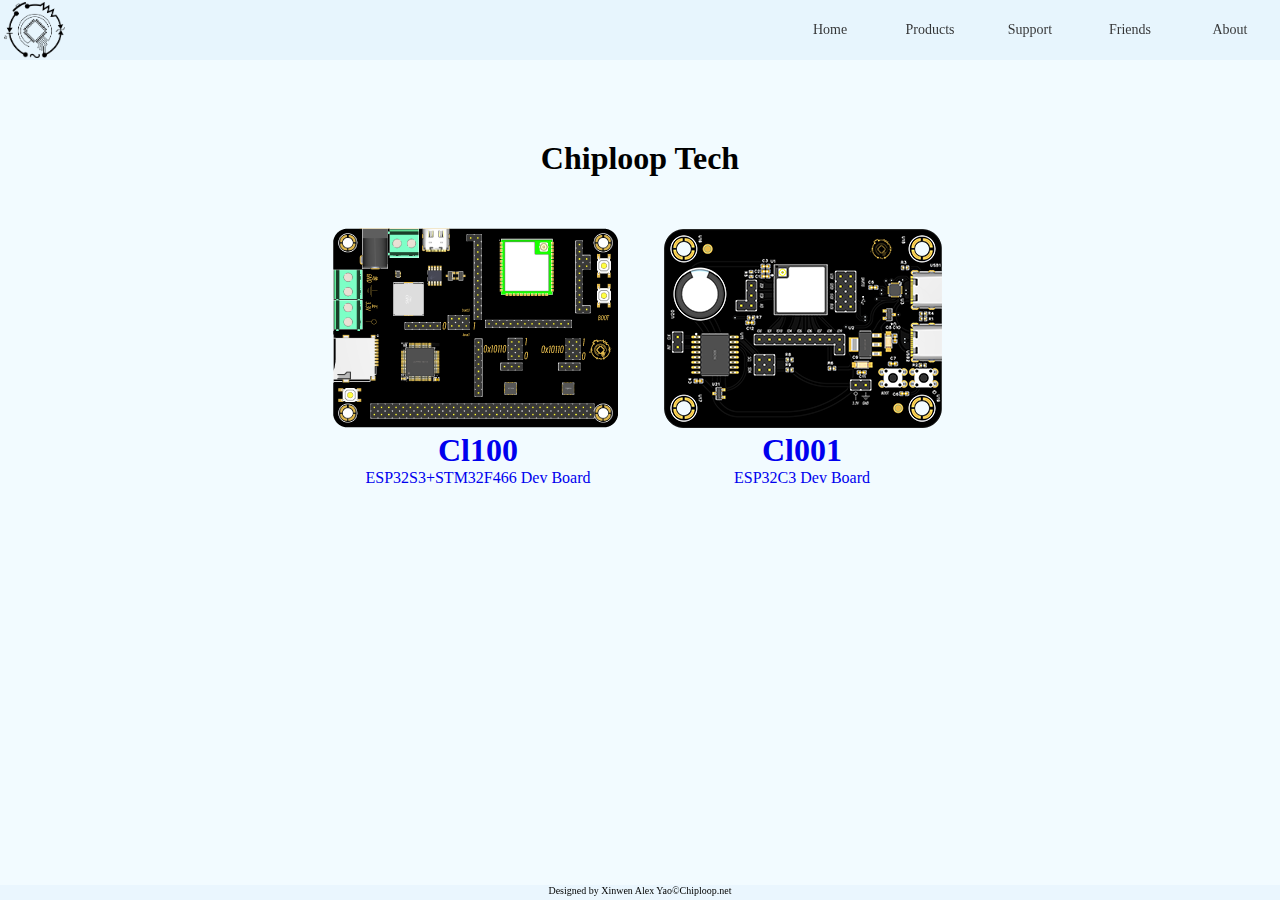
<file: index.html>
<!doctype html>
<html>
<head>
<meta charset="utf-8">
<title>Chiploop Tech</title>
<link type="text/css" rel="stylesheet" href="/css/daohang.css">
<link type="text/css" rel="stylesheet" href="/css/base.css">
<script src="/js/jquery-3.6.0.min.js"></script>
<link rel="shortcut icon" href="/images/chiploop tech-logo512.png" width="10" height="10">
</head>

<body style="background-color:RGB(242,251,255);text-align: center;">
<div class="all">
    <div id="header"></div>
    <div class="main">
        <div>
            <h1 class="main-text">Chiploop Tech</h1>
        </div>
        <div class="main-block"  style="margin-top: 4%;"> <span>
            <a href="cl100.html">
            <div class="sub-block"> <img alt="X" src="images/ESP32S3+STM32F466_320_200.png">
                <h1>Cl100</h1>
                <p>ESP32S3+STM32F466 Dev Board</p>
            </div></a>
            </span> <a href="cl001.html">
            <div class="sub-block"> <img alt="X" src="images/ESP32C3_320_200.png">
                <h1>Cl001</h1>
                <p>ESP32C3 Dev Board</p>
            </div></a>
        </div>
    </div>
    <div id="footer"></div>
</div>
<script>
        $("#header").load("/head/en-header.html");
        $("#footer").load("/footer/en-footer.html");
</script>
</body>
</html>
</file>
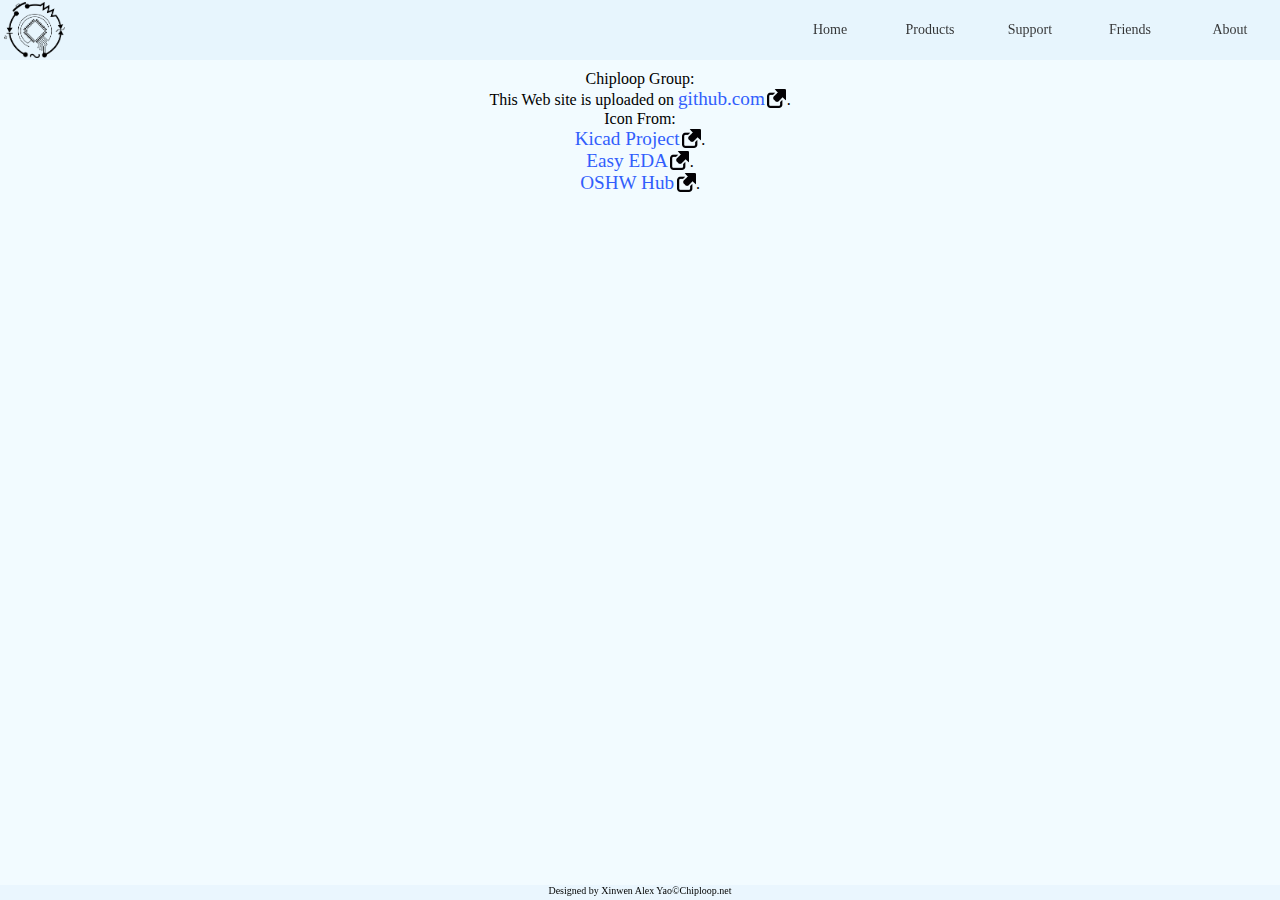
<file: about.html>
<!doctype html>
<html>
<head>
<meta charset="utf-8">
<title>Chiploop Tech</title>
<link type="text/css" rel="stylesheet" href="/css/daohang.css">
<link type="text/css" rel="stylesheet" href="/css/base.css">
<script src="/js/jquery-3.6.0.min.js"></script>
<link rel="shortcut icon" href="/images/chiploop tech-logo512.png" width="10" height="10">
</head>

<body style="background-color:RGB(242,251,255);text-align: center;">
<div class="all">
    <div id="header"></div>
    <div class="main">
        <div>
            <p>Chiploop Group:<br></p>
            <p>This Web site is uploaded on <a target="_blank" class="Elink" href="https://github.com/alex04130/chiploop.net">github.com</a>.<br></p>
            <p>Icon From:<br></p>
            <p><a target="_blank" class="Elink" href="https://gitlab.com/kicad/">Kicad Project</a>.<br></p>
            <p><a target="_blank" class="Elink" href="https://easyeda.com/">Easy EDA</a>.<br></p>
            <p><a target="_blank" class="Elink" href="https://oshwhub.com/">OSHW Hub</a>.<br></p>
        </div>
    </div>
    <div id="footer"></div>
</div>
<script>
        $("#header").load("/head/en-header.html");
        $("#footer").load("/footer/en-footer.html");
</script>
</body>
</html>
</file>
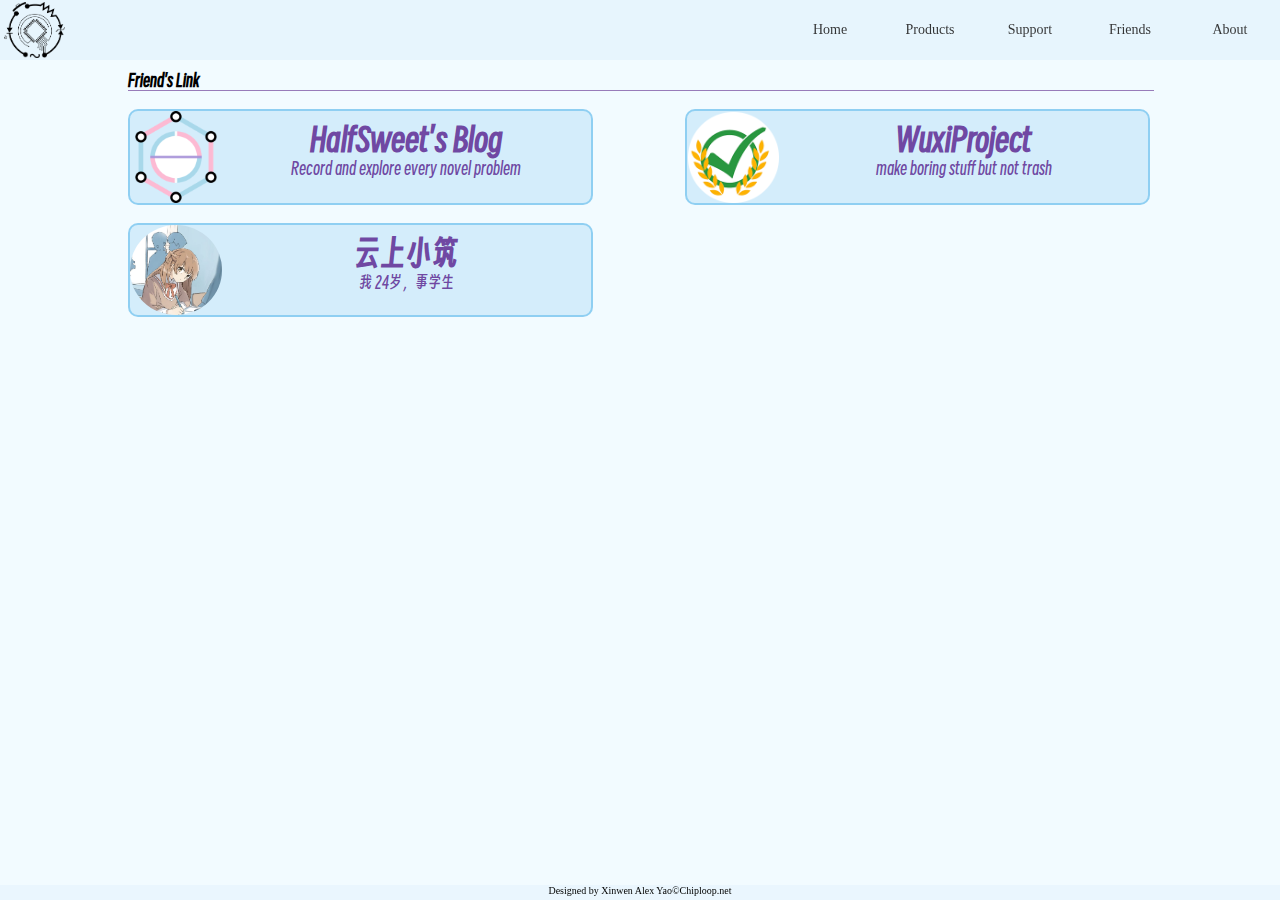
<file: friends.html>
<!doctype html>
<html>
<head>
<meta charset="utf-8">
<title>Chiploop Tech</title>
<link type="text/css" rel="stylesheet" href="/css/daohang.css">
<link type="text/css" rel="stylesheet" href="/css/base.css">
<link rel="stylesheet" href="font/font.css">
<script src="/js/jquery-3.6.0.min.js"></script>
<link rel="shortcut icon" href="/images/chiploop tech-logo512.png" width="10" height="10">
</head>

<body style="background-color:RGB(242,251,255);">
<div class="all">
    <div id="header"></div>
    <div class="main">
        <div style="text-align: left;width: 80%;margin-left: 10%;font-family: SmileySans">
            <h4>Friend's Link</h4>
        </div>
        <hr style="text-align: center;margin-left: 10%;" width="80%" color="#987cb9" SIZE="1">
        <br>
        <div class="main-block" style="width: 80%;margin-left: 10%">
            <div class="friend-link-sub-block"> <a href="https://halfsweet.cn/" class="titlelink" style="color: rgba(85,26,139,0.8)"> <img alt="X" src="https://halfsweet.cn/img/favicon.ico" width="20%" style="float: left;" onerror="onerror=null;src='/images/halfsweet.cn-img-favicon.ico'">
                <div style="text-align: center">
                <h1 style="margin-top: 2%;font-family: SmileySans;">HalfSweet's Blog</h1>
                <p style="font-family: SmileySans">Record and explore every novel problem</p></div>
                </a> </div>
            <div class="friend-link-sub-block" style="margin-left: calc(10% - 14px);"> <a href="https://wuxiproj.mzy7.cn/"  class="titlelink" style="color: rgba(85,26,139,0.8)"> <img alt="X" src="https://wuxiproj.mzy7.cn/images/logo.png" width="20%" style="float: left;" onerror="onerror=null;src='/images/wuxiproj.mzy7.cn-images-logo.png'">
                <div style="text-align: center">
                <h1 style="margin-top: 2%;font-family: SmileySans;">WuxiProject</h1>
                <p style="font-family: SmileySans">make boring stuff but not trash</p>
                </div>
                </a> </div>
            <br><br>
            <div class="friend-link-sub-block"> <a href="https://blog.mzy7.cn"  class="titlelink" style="color: rgba(85,26,139,0.8)"> <img alt="X" src="https://blog.mzy7.cn/images/avatar.jpg" width="20%" style="float: left;border-radius:50%;" onerror="onerror=null;src='/images/blog.mzy7.cn-images-avatar.jpg'">
                <div style="text-align: center">
                <h1 style="margin-top: 2%;font-family: SmileySans;">云上小筑</h1>
                <p style="font-family: SmileySans">我 24岁，事学生</p>
                </div>
                </a> </div>
        </div>
    </div>
    <div id="footer"></div>
</div>
<script>
        $("#header").load("/head/en-header.html");
        $("#footer").load("/footer/en-footer.html");
</script>
</body>
</html>
</file>
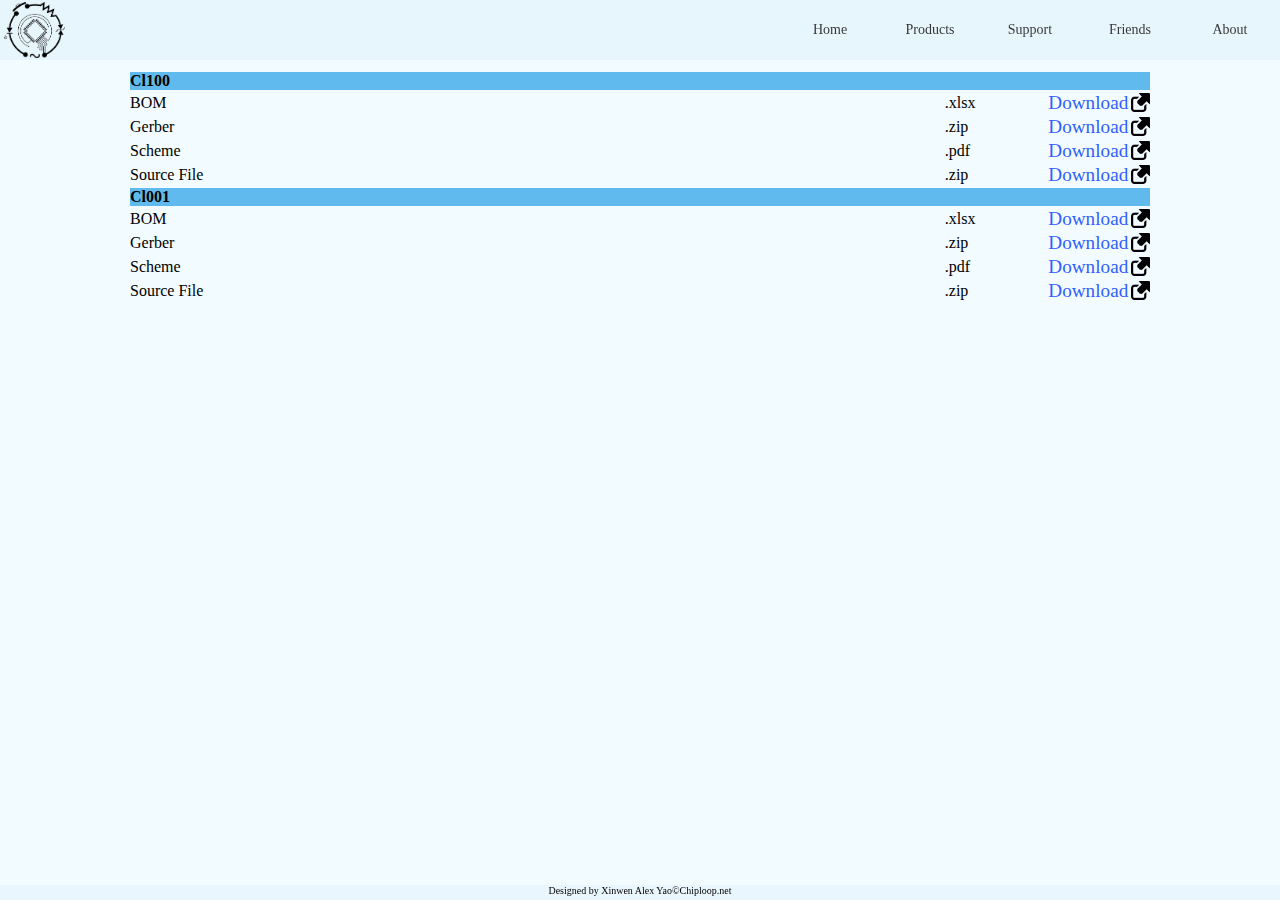
<file: support.html>
<!doctype html>
<html>
<head>
<meta charset="utf-8">
<title>Chiploop Tech</title>
<link type="text/css" rel="stylesheet" href="/css/daohang.css">
<link type="text/css" rel="stylesheet" href="/css/base.css">
<script src="/js/jquery-3.6.0.min.js"></script>
<link rel="shortcut icon" href="/images/chiploop tech-logo512.png" width="10" height="10">
</head>

<body style="background-color:RGB(242,251,255);text-align: center;">
<div class="all">
    <div id="header"></div>
    <div class="main">
        <div style="width: 80%;margin-left: 10%;text-align: left">
                <table width="100%" style="display: table">
                    <tr>
                        <th class="intro-th" colspan="3">
                            Cl100
                        </th>
                    </tr>
                    <tr>
                        <td class="text-td">
                            BOM
                        </td>
                        <td class="filetype-td">
                            .xlsx
                        </td>
                        <td class="download-td">
                            <a class="Elink" href="downloads/BOM_Board1_PCB2_2023-05-30.xlsx">Download</a>
                        </td>
                    </tr>
                    <tr>
                        <td>
                            Gerber
                        </td>
                        <td>
                            .zip
                        </td>
                        <td class="download-td">
                            <a class="Elink" href="downloads/Gerber_PCB2_2023-05-30.zip">Download</a>
                        </td>
                    </tr>
                    <tr>
                        <td>
                            Scheme
                        </td>
                        <td>
                            .pdf
                        </td>
                        <td class="download-td">
                            <a class="Elink" href="downloads/1acf8fd9-ff13-43b8-810e-de6fb52d85e6.pdf">Download</a>
                        </td>
                    </tr>
                    <tr>
                        <td>
                            Source File
                        </td>
                        <td>
                            .zip
                        </td>
                        <td class="download-td">
                            <a class="Elink" href="downloads/ProProject_esp32s3+stm32f4.zip">Download</a>
                        </td>
                    </tr>
                    <tr>
                        <th class="intro-th" colspan="3">
                            Cl001
                        </th>
                    </tr>
                    <tr>
                        <td class="text-td">
                            BOM
                        </td>
                        <td class="filetype-td">
                            .xlsx
                        </td>
                        <td class="download-td">
                            <a class="Elink" href="downloads/BOM_Board1_Schematic1_2023-05-31.xlsx">Download</a>
                        </td>
                    </tr>
                    <tr>
                        <td>
                            Gerber
                        </td>
                        <td>
                            .zip
                        </td>
                        <td class="download-td">
                            <a class="Elink" href="downloads/Gerber_PCB1_2023-05-31.zip">Download</a>
                        </td>
                    </tr>
                    <tr>
                        <td>
                            Scheme
                        </td>
                        <td>
                            .pdf
                        </td>
                        <td class="download-td">
                            <a class="Elink" href="downloads/SCH_Schematic1_2023-05-31.pdf">Download</a>
                        </td>
                    </tr>
                    <tr>
                        <td>
                            Source File
                        </td>
                        <td>
                            .zip
                        </td>
                        <td class="download-td">
                            <a class="Elink" href="downloads/ProProject_esp32c3_2023-05-31.zip">Download</a>
                        </td>
                    </tr>
            </table>
        </div>
    </div>
    <div id="footer"></div>
</div>
<script>
        $("#header").load("/head/en-header.html");
        $("#footer").load("/footer/en-footer.html");
</script>
</body>
</html>
</file>
<file: css/daohang.css>
.titlediv {
    background-color: rgba(229,244,253,0.90);
    height: 60px;
    width: 100%;
    float: right;
    padding: 0px;
    text-align: center;
    margin: auto;
}
.logo {
    float: left;
    height: 56px;
    margin-left: 4px;
    margin-top: 2px;
}
.titlediv_ul {
    list-style-type: none;
    margin: 0;
    margin-left: 100px;
    padding: 0;
    float: right;
}
.titlediv_ul > li {
    float: right;
}
.drop-down > a {
    display: block;
    width: 100px;
    line-height: 60px;
    font-size: 14px;
    color: rgba(31, 31, 31, 0.90);
    text-decoration: none;
}
.drop-down > a:hover {
    width: 100px;
    color: #60baed;
}
.drop-down {
    width: 100px;
    position: relative;
}
.drop-down-content {
    padding: 0;
    display: none;
}
.drop-down-content > li {
    list-style-type: none;
}
.drop-down:hover .drop-down-content {
    display: block;
    background-color: rgba(229,244,253,0.80);
}
.drop-down-content > li > a {
    display: block;
    width: 100px;
    line-height: 60px;
    font-size: 14px;
    color: rgba(31, 31, 31, 0.80);
    text-decoration: none;
}
.drop-down-content > li > a:hover {
    color: #60baed;
}
.nodrop > a {
    display: block;
    width: 100px;
    line-height: 60px;
    font-size: 14px;
    color: rgba(31, 31, 31, 0.90);
    text-decoration: none;
}
.nodrop > a:hover {
    color: #60baed;
}
</file>
<file: css/base.css>
* {
    margin: 0;
    padding: 0;
}
html, body {
    height: 100%;
}
.all {
    position: relative;
    height: auto;
    min-height: 100%;
}
.main {
    padding-bottom: 25px;
    height: auto;
    padding-top: 70px;
}
.main-text {
    text-align: center;
    margin-top: 70px;
}
.footer {
    width: 100%;
    height: 15px;
    left: 0;
    position: absolute;
    bottom: 0;
}
.titlelink {
    font-family: STKaiti;
    color: RGB(0, 0, 238);
    text-decoration: none;
}
.titlelink:link {
    font-family: STKaiti;
    color: RGB(0, 0, 238);
    text-decoration: none;
}
.titlelink:visited {
    font-family: STKaiti;
    color: RGB(0, 0, 238);
    text-decoration: none;
}
.titlelink:active {
    font-family: STKaiti;
    color: RGB(0, 0, 238);
    text-decoration: none;
}
.link {
    text-decoration: none;
    font-family: STKaiti;
    text-align: center;
    font-size: 20px;
    margin-top: 10px;
    color: #315efc;
}
.link:hover {
    font-family: STKaiti;
    text-align: center;
    font-size: 20px;
    margin-top: 10px;
    color: #1fb87f;
    text-decoration: none;
}
.link:visited {
    font-family: STKaiti;
    text-align: center;
    font-size: 20px;
    margin-top: 10px;
    color: #1fb87f;
}
.Elink {
    background-color: transparent;
    text-decoration: none;
    font-family: STKaiti;
    text-align: center;
    font-size: 1.5vw;
    margin-top: 10px;
    color: #315efc;
    background-image: url(/images/external-link.png);
    background-position: center right;
    background-repeat: no-repeat;
    padding-right: 1.7vw;
    background-size: 1.5vw 1.5vw;
}
.Elink:hover {
    font-family: STKaiti;
    text-align: center;
    font-size: 1.5vw;
    margin-top: 10px;
    color: #1fb87f;
    text-decoration: none;
}
.Elink:visited {
    font-family: STKaiti;
    text-align: center;
    font-size: 1.5vw;
    margin-top: 10px;
    color: #1fb87f;
}
.time {
    font-family: STKaiti;
    font-size: 5vw;
}
.main-block{
}
.text {
    font-family: STKaiti;
    font-size: 2vw;
}
.div-text {
    width: 80%;
    height: 40%;
    text-align: left;
    margin: 0 auto;
}
.title-text{
    margin:0 auto;
}
.fieldset-main-text{
    border:solid #e5f4fd 5px;
    display: inline-block;
    border-radius: 20px;
}
.sub-block{
    width: 320px;
    margin: auto;
    display: inline-block;
}
.mid-sub-block{
    width: 32%;
    margin: auto;
    display: inline-block;
}
.mid-sub-block-img{
    width: 40%;
    margin: auto;
    display: inline-block;
}
.mid-sub-text{
    width: 55%;
    margin: auto;
    display: inline-block;
    text-align: left;
    padding-left: 4%;
    vertical-align: top;
}
.friend-link-sub-block{
    width: 45%;
    margin: auto;
    display: inline-block;
    background-color: rgba(96,186,237,0.2);
    border: 2px solid;
    border-color: rgba(96,186,237,0.6);
    border-radius: 10px;
}
.friend-link-sub-block:hover{
    width: 45%;
    margin: auto;
    display: inline-block;
    background-color: rgba(96,186,237,0.4);
    border: 2px solid;
    border-color: rgba(96,186,237,0.4);
    border-radius: 9px;
}
.intro-th{
    background-color: rgba(96,186,237,1);
    width: 100%;
}
.intro-td{
    width: 100%;
}
.text-td{
    width: 80%;
}
.filetype-td{
    width: 5%;
}
.download-td{
    width: 15%;
    text-align: right;
}
</file>
<file: font/font.css>
/* CSS Document */
@font-face {
    font-family: SmileySans;
    src:url("SmileySans-Oblique.ttf.woff2");
    font-weight: normal;
    font-style: normal;
}
</file>
